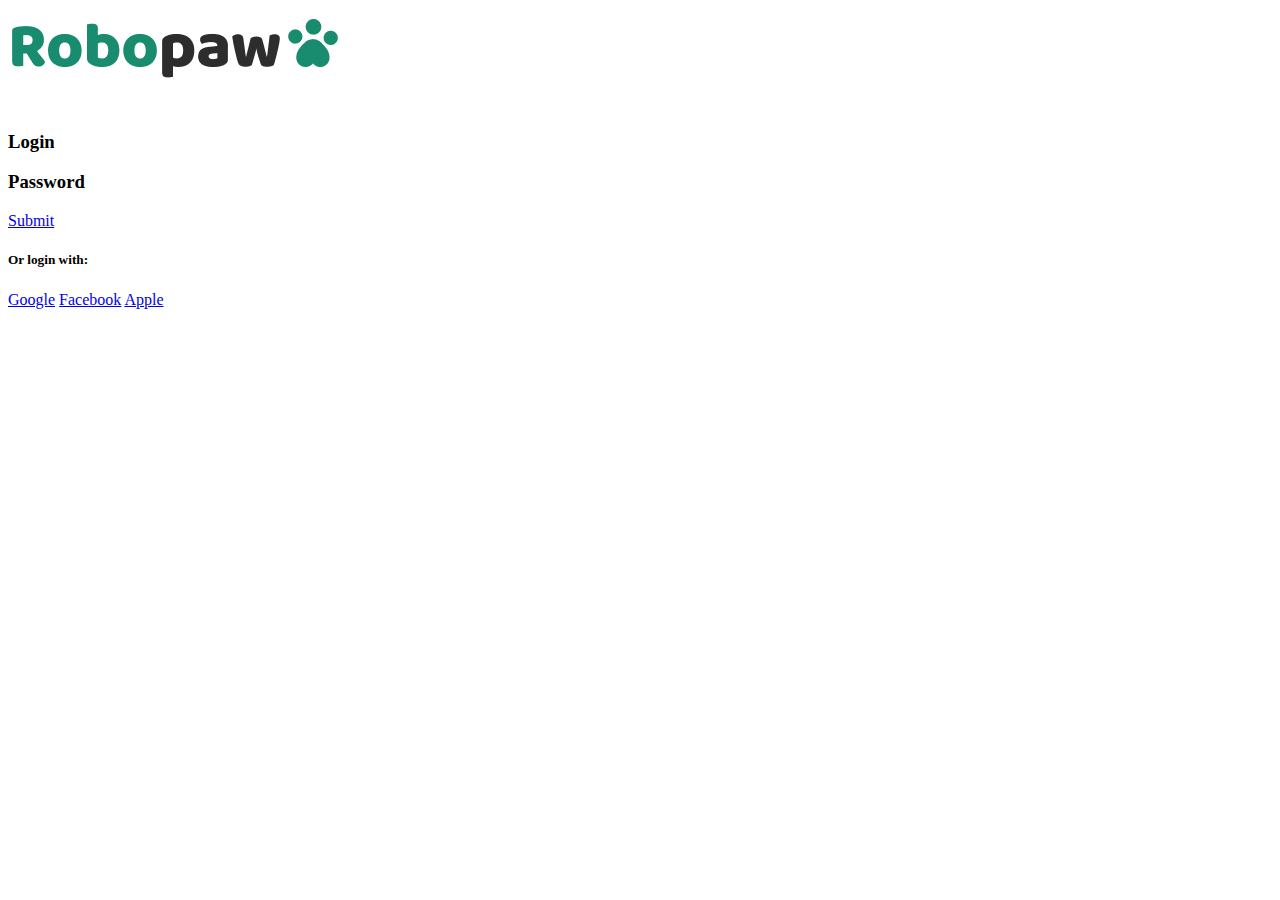
<file: index.html>
<!DOCTYPE html>
<html lang="en">
	<head>
		<meta charset="UTF-8" />
		<meta name="viewport" content="width=device-width, initial-scale=1.0" />
		<link rel="preconnect" href="https://fonts.googleapis.com" />
		<link rel="preconnect" href="https://fonts.gstatic.com" crossorigin />
		<link rel="preconnect" href="https://fonts.googleapis.com" />
		<link rel="preconnect" href="https://fonts.gstatic.com" crossorigin />
		<link
			href="https://fonts.googleapis.com/css2?family=Roboto:wght@100;300;400;500;700;900&display=swap"
			rel="stylesheet"
		/>

		<title>Robopaw</title>
	</head>
	<body>
		<header>
			<img src="/src/assets/logo-full.png" />
		</header>

		<section class="rp-login">
			<div>
				<h3>Login</h3>
				<boring-textbox></boring-textbox>
			</div>
			<div>
				<h3>Password</h3>
				<boring-textbox></boring-textbox>
			</div>

			<div class="rp-login-buttonContainer">
				<boring-button type="default">
					<a href="pairing.html">Submit</a>
				</boring-button>
			</div>

			<span></span>
			<h5>Or login with:</h5>

			<div class="rp-login-buttonContainer--addtional">
				<boring-button>
					<a href="pairing.html">Google</a>
				</boring-button>
				<boring-button>
					<a href="pairing.html">Facebook</a>
				</boring-button>
				<boring-button>
					<a href="pairing.html">Apple</a>
				</boring-button>
			</div>
		</section>

		<script type="module" src="/src/main.ts"></script>
	</body>
</html>
</file>
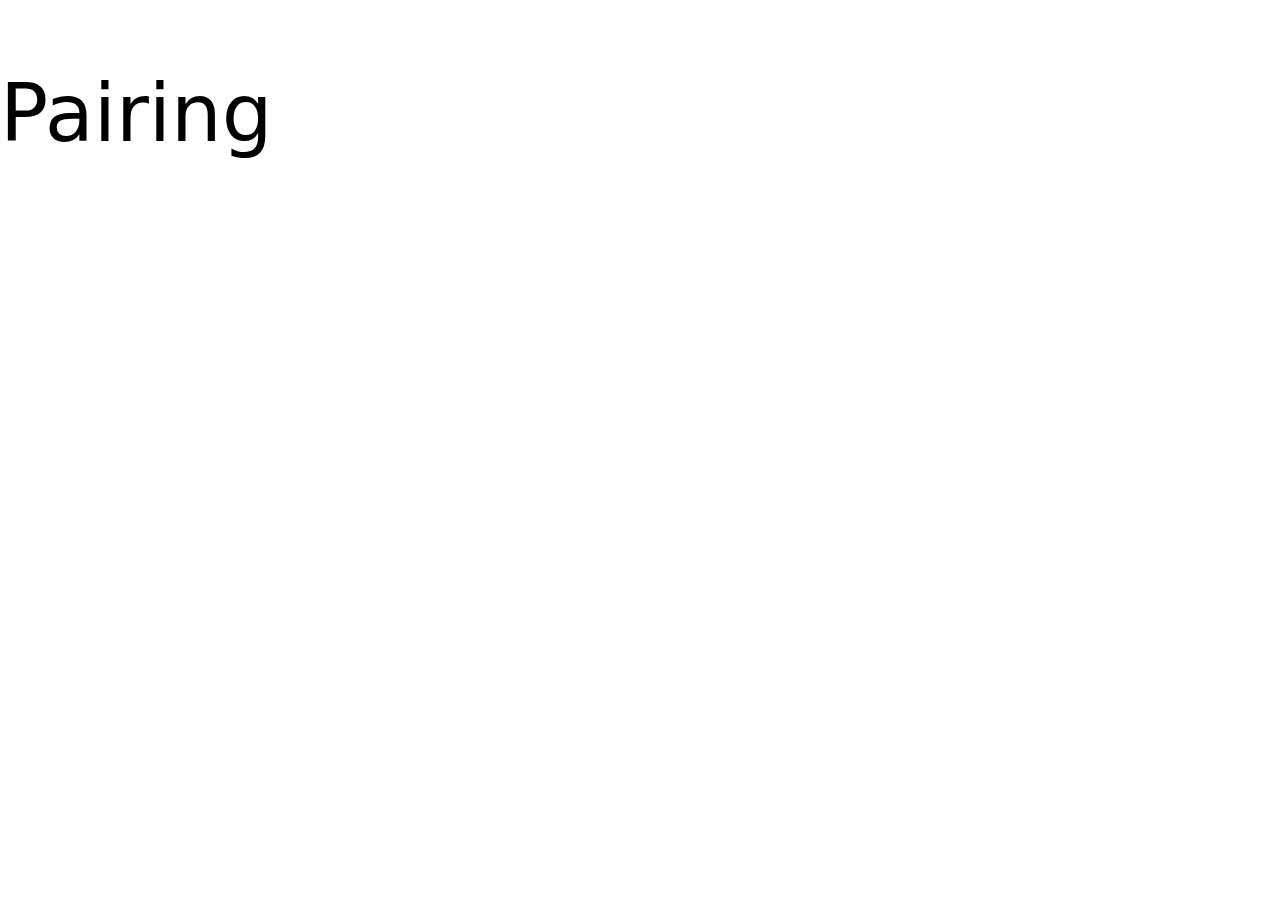
<file: pairing.html>
<!DOCTYPE html>
<html>
	<head>
		<meta charset="utf-8" />
		<meta http-equiv="X-UA-Compatible" content="IE=edge" />
		<title>Robopaw | Pairing</title>
		<meta name="viewport" content="width=device-width, initial-scale=1" />
		<link rel="stylesheet" href="/src/style.css" />
	</head>
	<body>
		<h1>Pairing</h1>
		<script src="/src/main.ts"></script>
	</body>
</html>
</file>
<file: src/style.css>
:root {
	font-family: Roboto, system-ui, Avenir, Helvetica, Arial, sans-serif;
	line-height: 1.5;
	font-weight: 400;

	color-scheme: light;

	font-synthesis: none;
	text-rendering: optimizeLegibility;
	-webkit-font-smoothing: antialiased;
	-moz-osx-font-smoothing: grayscale;
	-webkit-text-size-adjust: 100%;
}

body {
	margin: 0;
	padding: 0;
}
a {
	text-decoration: none;
	color: unset;
}
h1 {
	font-size: 5rem;
	font-weight: 100;
}
h2 {
	font-size: 4rem;
	font-weight: 100;
}
h4 {
	font-size: 2.5rem;
	font-weight: 200;
	color: #4d11f3;
}
header {
	display: flex;
	justify-content: center;
	align-items: center;
	margin-top: 60px;
}

.rp-login {
	display: flex;
	flex-direction: column;
	justify-content: center;
	align-items: center;

	gap: 15px;
}

.rp-login-buttonContainer boring-button {
	width: 200px;
	margin-top: 30px;
}
.rp-login-buttonContainer--addtional boring-button {
	width: 150px;
	margin-bottom: 150px;
}
footer {
	display: flex;
	height: 30vh;
	margin-top: 10vh;
}
</file>
